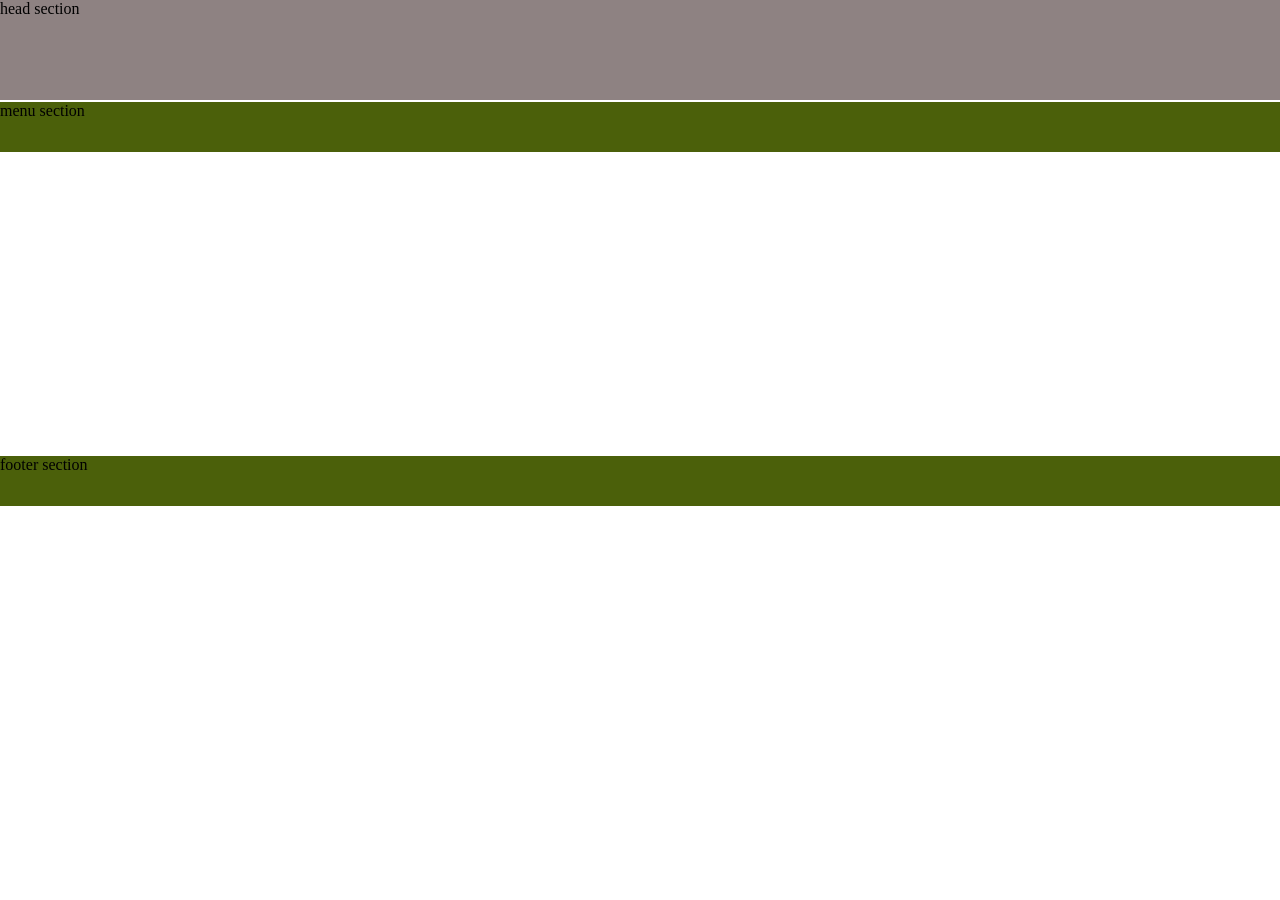
<file: index.html>
<!DOCTYPE html>
<html lang="en">
<head>
  <meta charset="UTF-8">
  <meta name="viewport" content="width=device-width, initial-scale=1.0">
  <meta http-equiv="X-UA-Compatible" content="ie=edge">
  <link rel="stylesheet" href="style.css">
  <title>chaity</title>
</head>

<body>
	<div id="head"> head section</div>
	<div id="menu"> menu section </div>
	 <div id="sidebar"> sidebar section </div>

	<div id="container">

		<section class="photographer">
    </section>
    <section class="designer">
    </section>
    <section class="developer">
    </section>

	</div>

 <div id="footer"> footer section </div>

</body>
</html>
</file>
<file: style.css>
@charset "utf-8";
/* CSS Document */
#head{ height:100px;
width:100%;
left:0px;
top:0px;
position:absolute;
background-color:#8E8282;
	
}
#menu{
	width: 100%;
	height:50px;
	left:0px;
	top:102px;
	position:absolute;
	background: #4B600A;
	
}
#sidel{ height:300px;
width:20%;
left:0px;
top:154px;
position:absolute;
background-color:#8E8282;
	
}
#sideright{ height:300px;
width:20%;
right:0px;
top:154px;
position:absolute;
background-color:#8E8282;
	
}
#cont{ height:300px;
width:58%;
right:21%;
top:154px;
position:absolute;
background-color:#4D1213;
	
}
#footer{
	width: 100%;
	height:50px;
	left:0px;
	top:456px;
	position:absolute;
	background: #4B600A;
	
}
li { list-style:none;
  display:inline;
  margin-left:20px;
  color:white;
}
ul { text-align:center;
	
}
</file>
